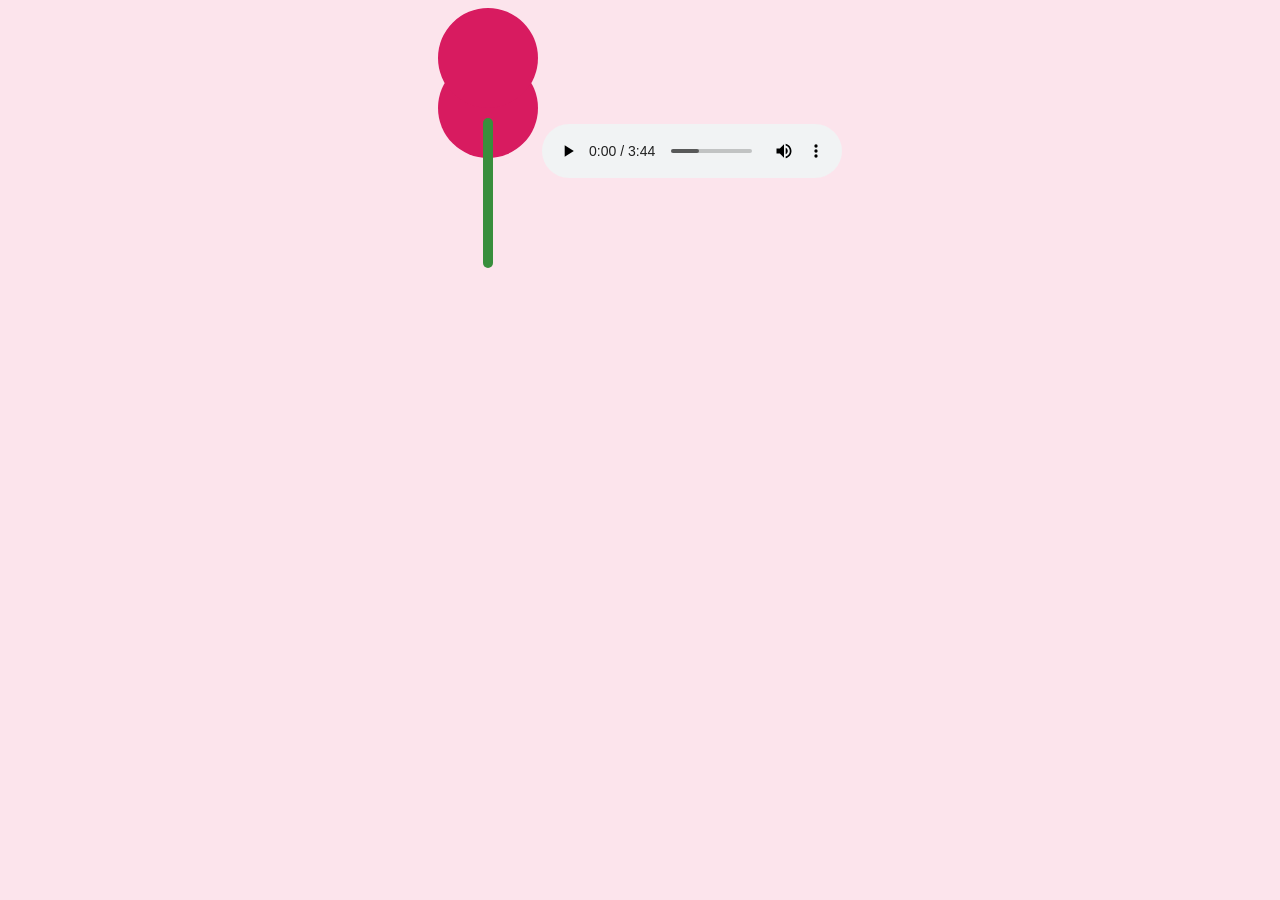
<file: index.html>
<!DOCTYPE html>
<html lang="es">
<head>
    <meta charset="UTF-8">
    <meta name="viewport" content="width=device-width, initial-scale=1.0">
    <title>Feliz Día de la Madre, Rosa Romina Negrete</title>
    <link rel="stylesheet" href="styles.css">
</head>
<body>
    <div class="container">
        <div class="rose"></div>
        <div class="message" id="message"></div>
    </div>

    <audio controls autoplay loop>
        <source src="music/nocturne-op9-no2.mp3" type="audio/mpeg">
        Tu navegador no soporta el elemento de audio.
    </audio>

    <script src="script.js"></script>
</body>
</html>
</file>
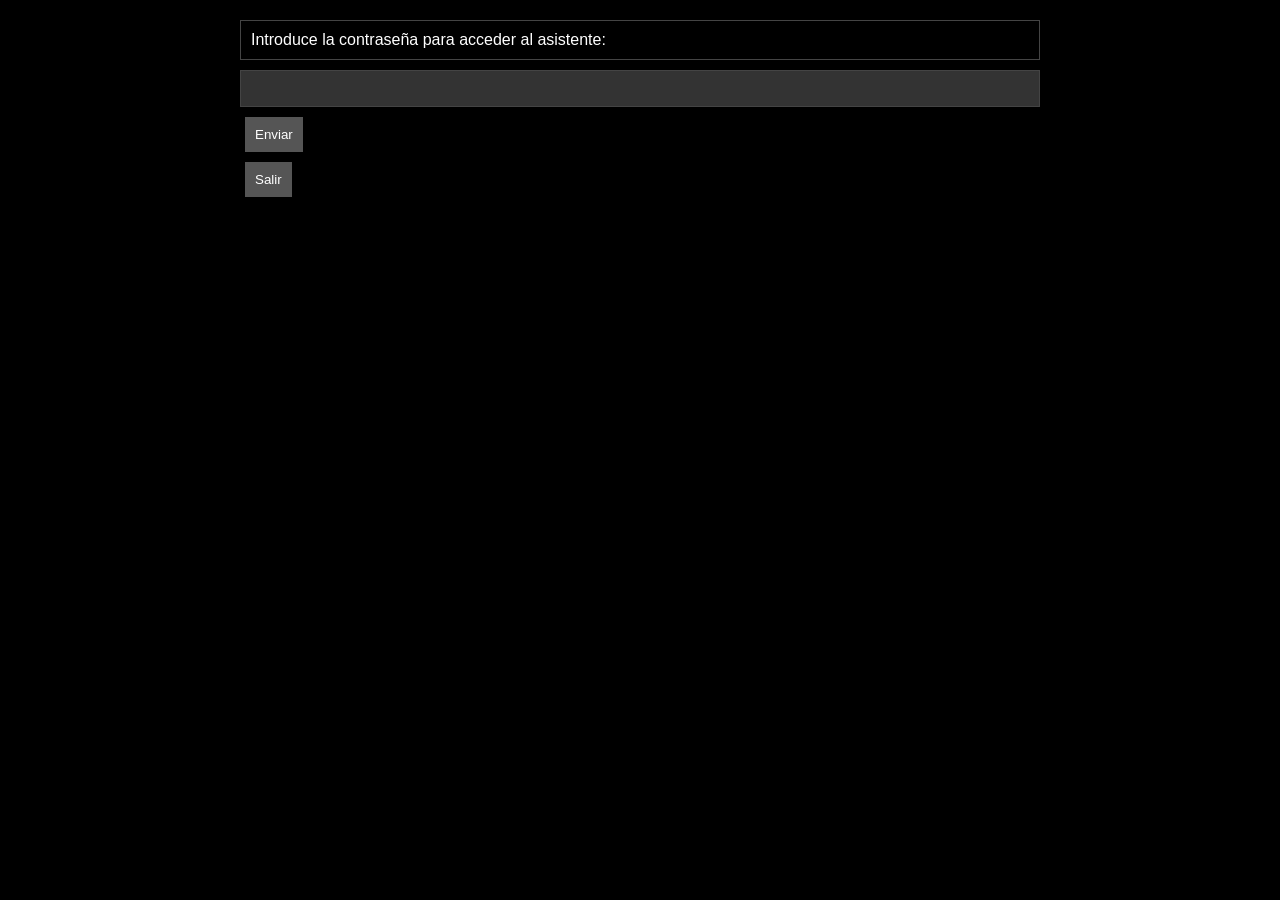
<file: sabrinaweb/index.html>
<!DOCTYPE html>
<html lang="es">
<head>
    <meta charset="UTF-8">
    <meta name="viewport" content="width=device-width, initial-scale=1.0">
    <title>Asistente Virtual Sabrina</title>
    <link rel="stylesheet" href="styles.css">
</head>
<body>
    <div id="app">
        <div id="textArea" class="text-area">Introduce la contraseña para acceder al asistente:</div>
        <input type="text" id="inputField" class="input-field" />
        <button id="submitButton" class="button">Enviar</button>
        <button id="playButton" class="button">Jugar</button>
        <button id="modeButton" class="button">Modo Difícil</button>
        <button id="calculatorButton" class="button">Calculadora</button>
        <button id="leaderboardButton" class="button">Clasificación</button>
        <button id="exitButton" class="button">Salir</button>
        <input type="text" id="ratingField" class="input-field" placeholder="10" />
        <input type="text" id="feedbackField" class="input-field" placeholder="Críticas" />
        <button id="saveButton" class="button">Guardar Resultados</button>
    </div>
    <script src="script.js"></script>
</body>
</html>
</file>
<file: styles.css>
body {
    background-color: #fce4ec;
    text-align: center;
    font-family: 'Arial', sans-serif;
}

.container {
    position: relative;
    display: inline-block;
    margin-top: 50px;
}

.rose {
    position: relative;
    width: 100px;
    height: 100px;
    background-color: #d81b60;
    border-radius: 50%;
    animation: spin 10s infinite linear;
}

/* Pétalos de la rosa */
.rose::before, .rose::after {
    content: "";
    position: absolute;
    width: 100px;
    height: 100px;
    background-color: #d81b60;
    border-radius: 50%;
}

.rose::before {
    top: -50px;
    left: 0;
    transform: rotate(-45deg);
}

.rose::after {
    top: -50px;
    right: 0;
    transform: rotate(45deg);
}

/* Tallo */
.rose::after {
    background-color: #388e3c;
    width: 10px;
    height: 150px;
    border-radius: 5px;
    top: 60px;
    left: 45px;
    transform: rotate(0);
}

/* Animación de rotación */
@keyframes spin {
    from { transform: rotate(0deg); }
    to { transform: rotate(360deg); }
}

/* Mensaje */
#message {
    margin-top: 20px;
    font-size: 30px;
    color: #d81b60;
    opacity: 0;
}
</file>
<file: sabrinaweb/styles.css>
body {
    font-family: Arial, sans-serif;
    background-color: #000;
    color: #fff;
    margin: 0;
    padding: 0;
}

#app {
    max-width: 800px;
    margin: auto;
    padding: 20px;
}

.text-area {
    background-color: #000;
    color: #fff;
    padding: 10px;
    border: 1px solid #444;
    margin-bottom: 10px;
}

.input-field {
    display: block;
    width: calc(100% - 22px);
    padding: 10px;
    margin-bottom: 10px;
    border: 1px solid #444;
    background-color: #333;
    color: #fff;
}

.button {
    background-color: #555;
    color: #fff;
    border: none;
    padding: 10px;
    margin: 5px;
    cursor: pointer;
}

.button:hover {
    background-color: #777;
}
</file>
